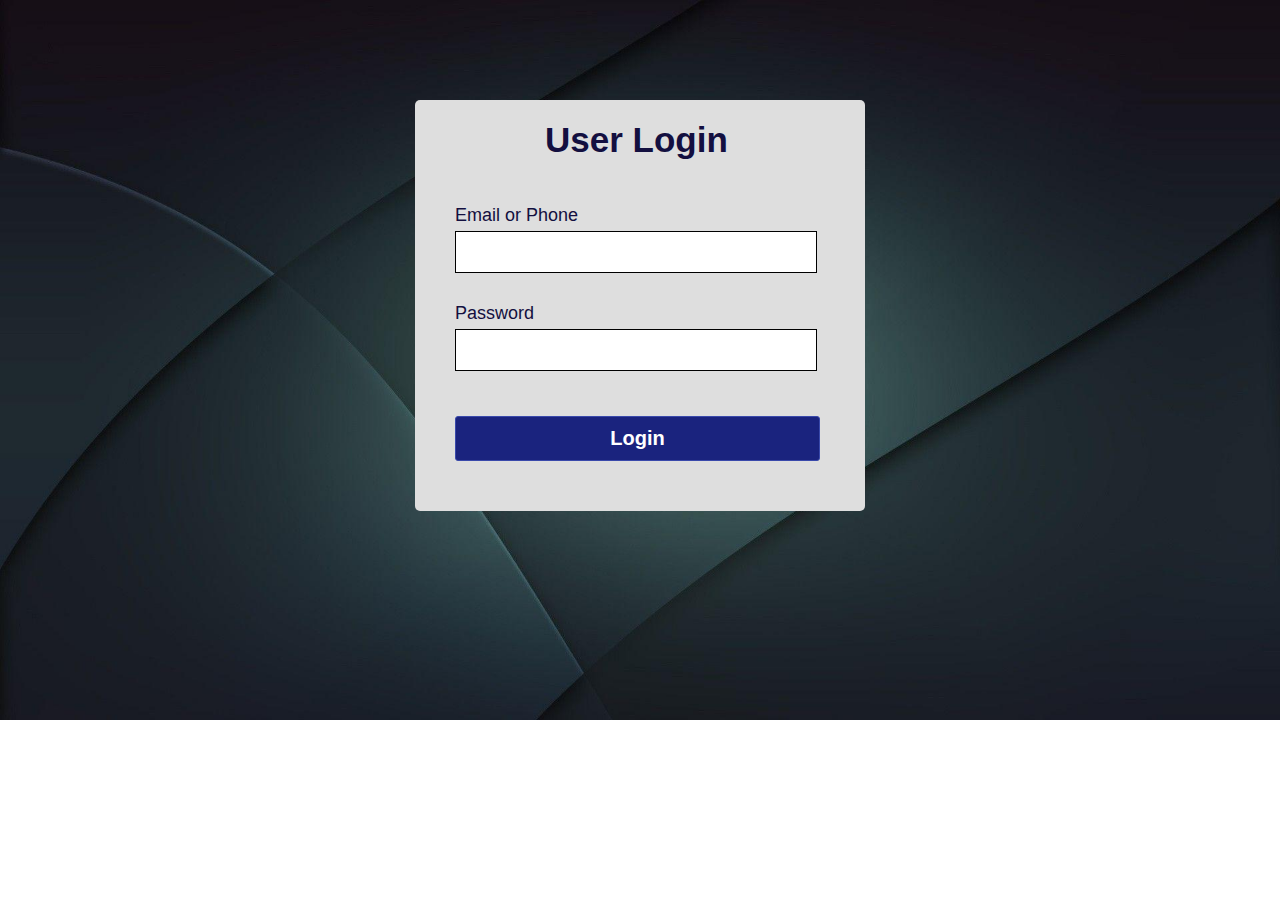
<file: index.html>
<!DOCTYPE html>
<html lang="en">
<head>
    <meta charset="UTF-8">
    <title>Validated Login Form</title>
    <link rel="stylesheet" href="style.css">
</head>
<body>
    <div class="container">
        <h1 class="label">User Login</h1>
        <form class="login_form" action="home.html" method="post" name="form" onsubmit="return validated()">
            <div class="font">Email or Phone</div>
            <input autocomplete="off" type="text" name="email">
            <div id="email_error">Please fill up your Email or Phone</div>
            <div class="font font2">Password</div>
            <input type="password" name="password">
            <div id="pass_error">Please fill up your Password</div>
            <button type="submit">Login</button>
        </form>
    </div>
    <script src="valid.js"></script>
</body>
</html>
</file>
<file: style.css>
*{
    padding: 0;
    margin: 0;
}
body{
    background: url("bgimg.jpg") no-repeat;
    background-size: cover ;
    align-items: center;
    justify-content: center;
    display: flex;
    font-family: sans-serif;
}
.container{
    position: relative;
    margin-top: 100px;
    width: 450px;
    height: auto;
    background: #dedede;
    border-radius: 5px;
}
.label{
    padding: 20px 130px;
    font-size: 35px;
    font-weight: bold;
    color: #130f40;
}
.login_form{
    padding: 20px 40px;
}
.login_form .font{
    font-size: 18px;
    color: #130f40;
    margin: 5px 0;
}
.login_form input{
    height: 40px;
    width: 350px;
    padding: 0 5px;
    font-size: 18px;
    outline: none;
    border: 1px solid;
}
.login_form .font2{
    margin-top: 30px;
}
.login_form button{
    margin: 45px 0 30px 0;
    height: 45px;
    width: 365px;
    font-size: 20px;
    color: white;
    outline: none;
    cursor: pointer;
    font-weight: bold;
    background: #1A237E;
    border-radius: 3px;
    border: 1px solid #3949AB;
    transition: .5s ;
}
.login_form button:hover{
    background: #151c6a;
}
.login_form #email_error,
.login_form #pass_error{
    margin-top: 5px;
    width: 345px;
    font-size: 18px;
    color: #c62828;
    background: rgba(255,0,0,.1);
    text-align: center;
    padding: 5px 8px;
    border-radius: 3px;
    border: 1pz solid #EF9A9A;
    display: none;
}
</file>
